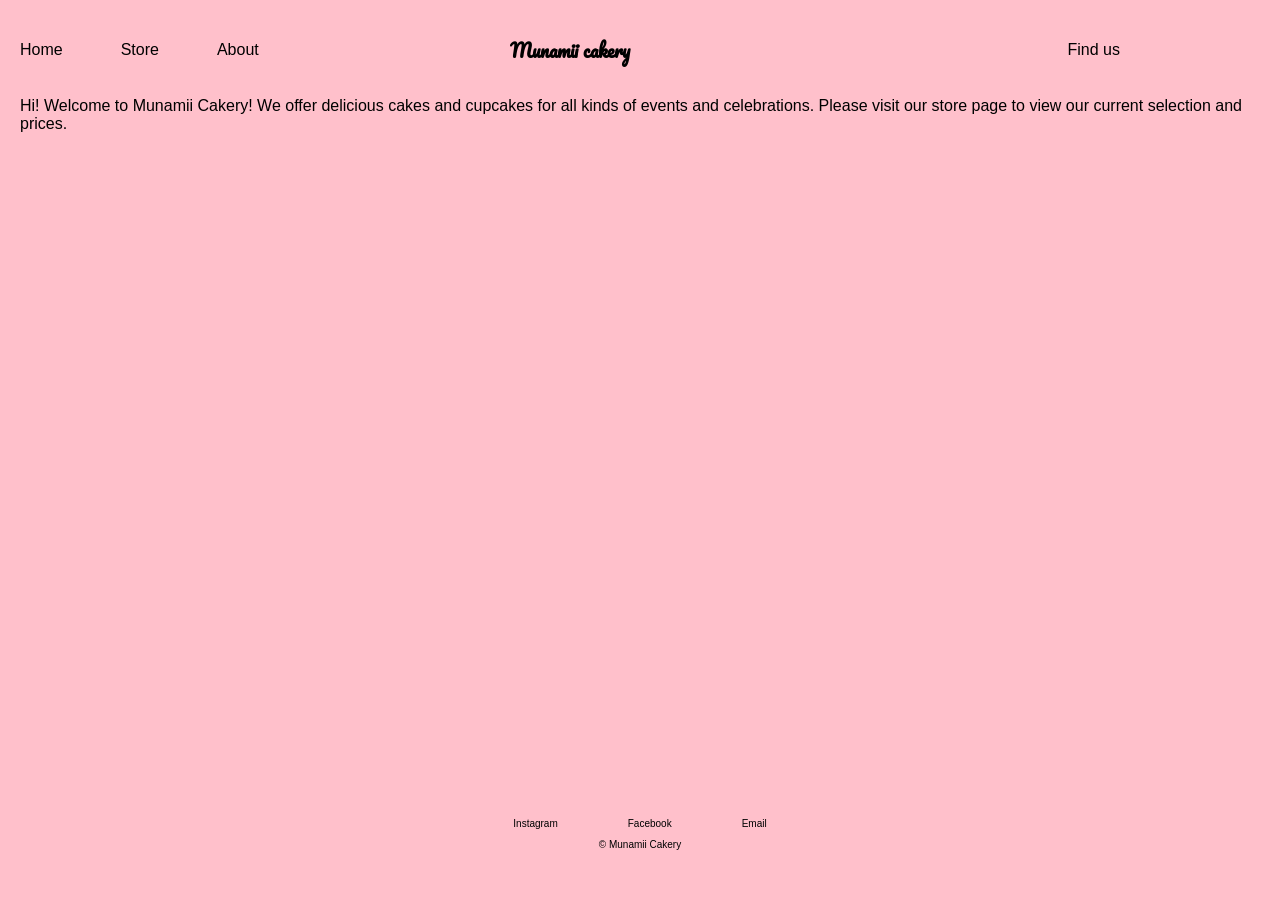
<file: index.html>
<!DOCTYPE html>
<html lang="en">
<head>
    <link rel="stylesheet" href="css/style.css">
    <link href="https://fonts.googleapis.com/css2?family=Pacifico&display=swap" rel="stylesheet">
    <meta charset="UTF-8">
    <meta name="viewport" content="width=device-width, initial-scale=1.0">
    <title>Home | Munamii Cakery</title>
</head>
<script>
function openMenu() {
  document.getElementById("mobileMenu").style.display = "flex";
}

function closeMenu() {
  document.getElementById("mobileMenu").style.display = "none";
}
</script>

<body>

<div class="header">
  <div class="left-nav">
    <div class="hamburger" onclick="openMenu()">☰</div>

    <nav class="top-nav">
      <a href="index.html">Home</a>
      <a href="products.html">Store</a>
      <a href="about.html">About</a>
    </nav>
  </div>

  <h2 class="logo">Munamii cakery</h2>

<div class="right-nav">
  <a href="contact.html" class="find-us-text">Find us</a>
  <a href="contact.html" class="find-us-icon">📍</a>
</div>
</div>

<div class="mobile-menu" id="mobileMenu">
  <div class="close" onclick="closeMenu()">✕</div>

  <a href="index.html">Home</a>
  <a href="products.html">Store</a>
  <a href="about.html">About</a>
</div>
<p>Hi! Welcome to Munamii Cakery! We offer delicious cakes and cupcakes for all kinds of events and celebrations. Please visit our store page to view our current selection and prices.</p>
<footer>
  <div class="footer-row">
    <div class="footer-column">
      <a href="https://www.instagram.com/munamii.cakery/">Instagram</a>
    </div>

    <div class="footer-column">
      <a href="https://www.facebook.com/munamiicupcakes">Facebook</a>
    </div>

    <div class="footer-column">
      <a href="mailto:infomunamii@gmail.com">Email</a>
    </div>
  </div>

  <p class="footer-copy">© Munamii Cakery</p>
</footer>
<script>
function openMenu() {
  document.getElementById("mobileMenu").style.display = "flex";
}

function closeMenu() {
  document.getElementById("mobileMenu").style.display = "none";
}
</script>
</body>
</html>
</file>
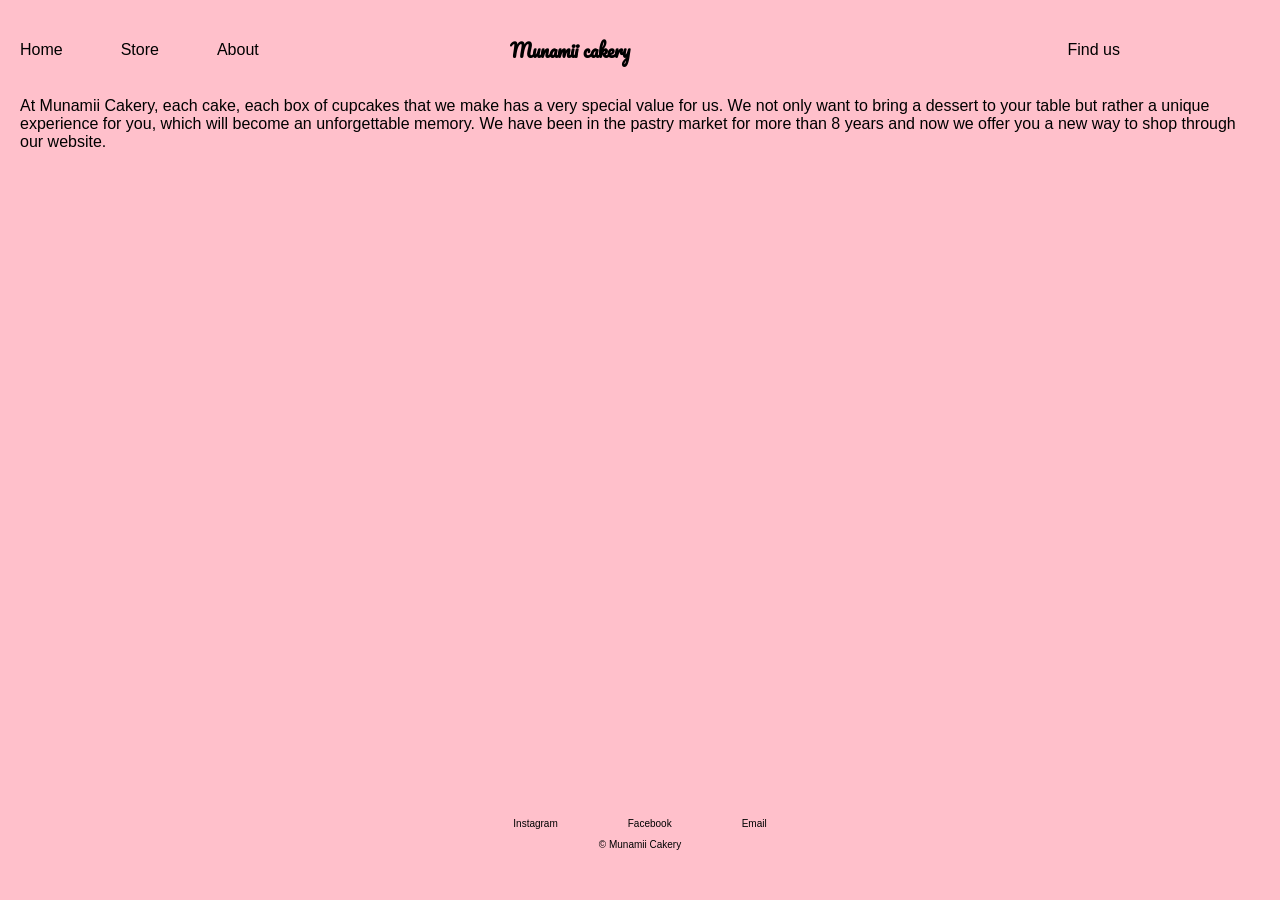
<file: about.html>
<!DOCTYPE html>
<html lang="en">
<head>
    <link rel="stylesheet" href="css/style.css">
    <link href="https://fonts.googleapis.com/css2?family=Pacifico&display=swap" rel="stylesheet">
    <meta charset="UTF-8">
    <meta name="viewport" content="width=device-width, initial-scale=1.0">
    <title>About | Munamii Cakery</title>
</head>
<script>
function openMenu() {
  document.getElementById("mobileMenu").style.display = "flex";
}

function closeMenu() {
  document.getElementById("mobileMenu").style.display = "none";
}
</script>

<body>

<div class="header">
  <div class="left-nav">
    <div class="hamburger" onclick="openMenu()">☰</div>

    <nav class="top-nav">
      <a href="index.html">Home</a>
      <a href="products.html">Store</a>
      <a href="about.html">About</a>
    </nav>
  </div>

  <h2 class="logo">Munamii cakery</h2>

<div class="right-nav">
  <a href="contact.html" class="find-us-text">Find us</a>
  <a href="contact.html" class="find-us-icon">📍</a>
</div>
</div>

<div class="mobile-menu" id="mobileMenu">
  <div class="close" onclick="closeMenu()">✕</div>

  <a href="index.html">Home</a>
  <a href="products.html">Store</a>
  <a href="about.html">About</a>
</div>
    <p>At Munamii Cakery, each cake, each box of cupcakes that we make has a very special 
value for us. We not only want to bring a dessert to your table but rather a unique 
experience for you, which will become an unforgettable memory. We have been in the 
pastry market for more than 8 years and now we offer you a new way to shop through 
our website.</p>
<footer>
  <div class="footer-row">
    <div class="footer-column">
      <a href="https://www.instagram.com/munamii.cakery/">Instagram</a>
    </div>

    <div class="footer-column">
      <a href="https://www.facebook.com/munamiicupcakes">Facebook</a>
    </div>

    <div class="footer-column">
      <a href="mailto:infomunamii@gmail.com">Email</a>
    </div>
  </div>

  <p class="footer-copy">© Munamii Cakery</p>
</footer>
<script>
function openMenu() {
  document.getElementById("mobileMenu").style.display = "flex";
}

function closeMenu() {
  document.getElementById("mobileMenu").style.display = "none";
}
</script>
</body>
</html>
</file>
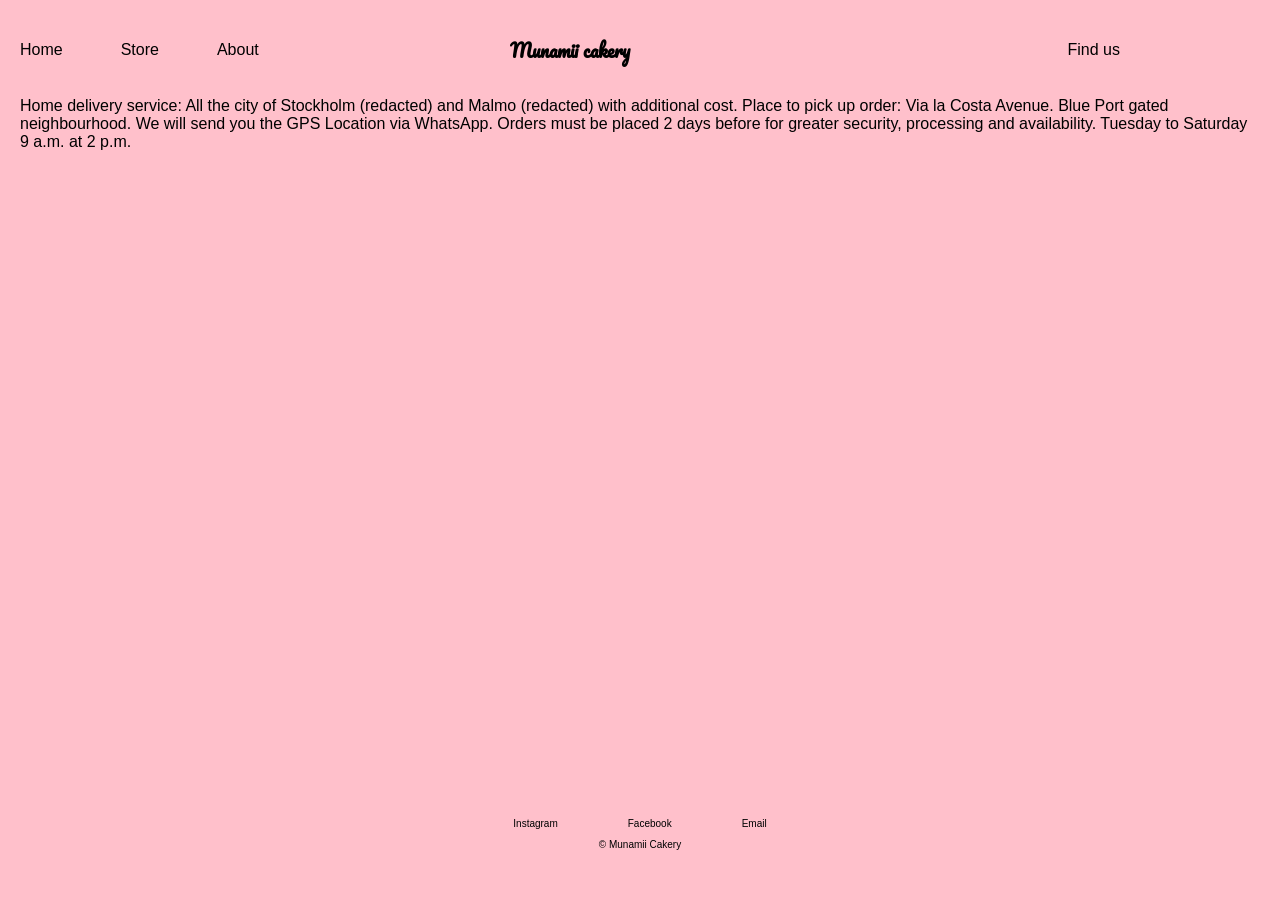
<file: contact.html>
<!DOCTYPE html>
<html lang="en">
<head>
    <link rel="stylesheet" href="css/style.css">
    <link href="https://fonts.googleapis.com/css2?family=Pacifico&display=swap" rel="stylesheet">
    <meta charset="UTF-8">
    <meta name="viewport" content="width=device-width, initial-scale=1.0">
    <title>Contact | Munamii Cakery</title>
</head>
<script>
function openMenu() {
  document.getElementById("mobileMenu").style.display = "flex";
}

function closeMenu() {
  document.getElementById("mobileMenu").style.display = "none";
}
</script>

<body>

<div class="header">
  <div class="left-nav">
    <div class="hamburger" onclick="openMenu()">☰</div>

    <nav class="top-nav">
      <a href="index.html">Home</a>
      <a href="products.html">Store</a>
      <a href="about.html">About</a>
    </nav>
  </div>

  <h2 class="logo">Munamii cakery</h2>

<div class="right-nav">
  <a href="contact.html" class="find-us-text">Find us</a>
  <a href="contact.html" class="find-us-icon">📍</a>
</div>
</div>

<div class="mobile-menu" id="mobileMenu">
  <div class="close" onclick="closeMenu()">✕</div>

  <a href="index.html">Home</a>
  <a href="products.html">Store</a>
  <a href="about.html">About</a>
</div>
    <p>Home delivery service: All the city of Stockholm (redacted) and Malmo (redacted) with 
additional cost. 
Place to pick up order: Via la Costa Avenue. Blue Port gated neighbourhood. We will 
send you the GPS Location via WhatsApp. 
Orders must be placed 2 days before for greater security, processing and availability. 
Tuesday to Saturday 
9 a.m. at 2 p.m.</p>
<footer>
  <div class="footer-row">
    <div class="footer-column">
      <a href="https://www.instagram.com/munamii.cakery/">Instagram</a>
    </div>

    <div class="footer-column">
      <a href="https://www.facebook.com/munamiicupcakes">Facebook</a>
    </div>

    <div class="footer-column">
      <a href="mailto:infomunamii@gmail.com">Email</a>
    </div>
  </div>

  <p class="footer-copy">© Munamii Cakery</p>
</footer>
<script>
function openMenu() {
  document.getElementById("mobileMenu").style.display = "flex";
}

function closeMenu() {
  document.getElementById("mobileMenu").style.display = "none";
}
</script>
</body>
</html>
</file>
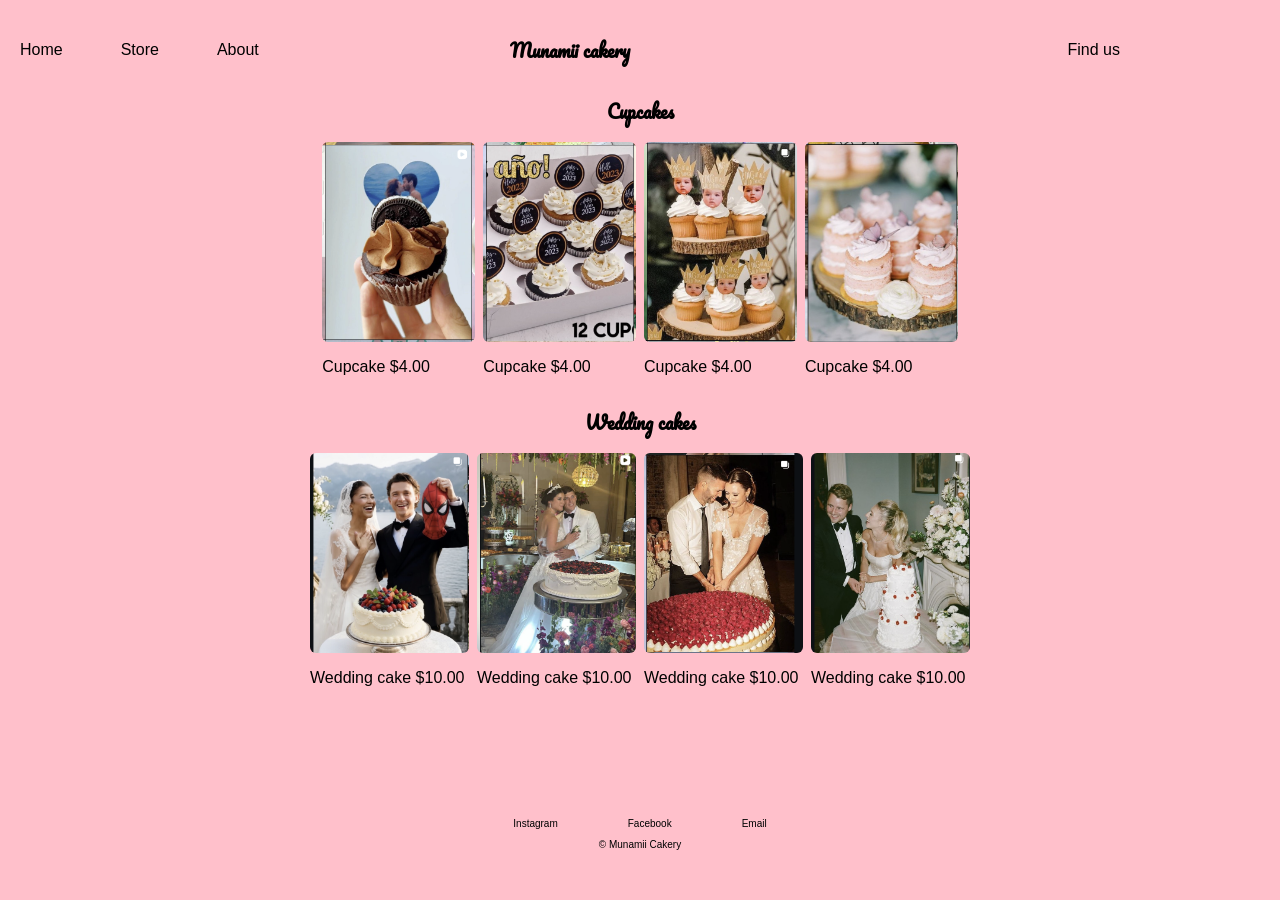
<file: products.html>
<!DOCTYPE html>
<html lang="en">
<head>
    <link rel="stylesheet" href="css/style.css">
    <link href="https://fonts.googleapis.com/css2?family=Pacifico&display=swap" rel="stylesheet">
    <meta charset="UTF-8">
    <meta name="viewport" content="width=device-width, initial-scale=1.0">
    <title>Store | Munamii Cakery</title>
</head>

<script>
function openMenu() {
  document.getElementById("mobileMenu").style.display = "flex";
}

function closeMenu() {
  document.getElementById("mobileMenu").style.display = "none";
}
</script>

<body>

<div class="header">
  <div class="left-nav">
    <div class="hamburger" onclick="openMenu()">☰</div>

    <nav class="top-nav">
      <a href="index.html">Home</a>
      <a href="products.html">Store</a>
      <a href="about.html">About</a>
    </nav>
  </div>

  <h2 class="logo">Munamii cakery</h2>

<div class="right-nav">
  <a href="contact.html" class="find-us-text">Find us</a>
  <a href="contact.html" class="find-us-icon">📍</a>
</div>
</div>

<div class="mobile-menu" id="mobileMenu">
  <div class="close" onclick="closeMenu()">✕</div>

  <a href="index.html">Home</a>
  <a href="products.html">Store</a>
  <a href="about.html">About</a>
</div>

<h2 class="logo">Cupcakes</h2>
<div class="image-grid">

  <div class="card">
  <img src="images/cupcakes/CupCake1.png" alt="">
  <p>Cupcake $4.00</p>
  </div>
  
  <div class="card">
  <img src="images/cupcakes/CupCake2.png" alt="">
  <p>Cupcake $4.00</p>
  </div>
  
  <div class="card">
  <img src="images/cupcakes/CupCake3.png" alt="">
  <p>Cupcake $4.00</p>
  </div>
  
  <div class="card">
  <img src="images/cupcakes/CupCake4.png" alt="">
  <p>Cupcake $4.00</p>
  </div>

</div>
<h2 class="logo">Wedding cakes</h2>
<div class="image-grid">
  <div class="card">
  <img src="images/wedding-cakes/WeddingCake1.png" alt="">
  <p>Wedding cake $10.00</p>
  </div>
  <div class="card">
  <img src="images/wedding-cakes/WeddingCake2.png" alt="">
  <p>Wedding cake $10.00</p>
  </div>
  <div class="card">
  <img src="images/wedding-cakes/WeddingCake3.png" alt="">
  <p>Wedding cake $10.00</p>
  </div>
  <div class="card">
  <img src="images/wedding-cakes/WeddingCake4.png" alt="">
  <p>Wedding cake $10.00</p>
  </div>
</div>

<footer>
  <div class="footer-row">
    <div class="footer-column">
      <a href="https://www.instagram.com/munamii.cakery/">Instagram</a>
    </div>

    <div class="footer-column">
      <a href="https://www.facebook.com/munamiicupcakes">Facebook</a>
    </div>

    <div class="footer-column">
      <a href="mailto:infomunamii@gmail.com">Email</a>
    </div>
  </div>

  <p class="footer-copy">© Munamii Cakery</p>
</footer>
<script>
function openMenu() {
  document.getElementById("mobileMenu").style.display = "flex";
}

function closeMenu() {
  document.getElementById("mobileMenu").style.display = "none";
}
</script>
</body>
</html>
</file>
<file: css/style.css>
html, body {
  height: 100%;
  margin: 0;
  padding: 0;
}

body {
  background-color: pink;
  font-family: Arial, sans-serif;
  display: flex;
  flex-direction: column;
  min-height: 100vh;
  padding: 20px;
  box-sizing: border-box;
}

/* ===== TEXT & LÄNKAR ===== */
a {
  color: black;
  text-decoration: none;
}

nav a {
  margin-right: 18px;
}

/* ===== HEADER ===== */
.header {
  display: grid;
  grid-template-columns: 1fr auto 1fr;
  align-items: center;
  max-width: 1100px;
}

/* vänster meny */
.left-nav {
  justify-self: start;
  display: flex;
  align-items: center;
}

.left-nav nav {
  display: flex;
  gap: 18px;
}

/* logo mitten */
.logo {
  font-family: 'Pacifico', cursive;
  font-size: 18px;
  justify-self: center;
  text-align: center;
}

/* höger meny */
.right-nav {
  justify-self: end;
  display: flex;
  align-items: center;
  justify-content: flex-end;
  min-width: 120px; /* gör zonen stabil */
}

/* ===== HAMBURGER ===== */
.hamburger {
  display: none;
  font-size: 28px;
  cursor: pointer;
  margin-left: 0px; /* flyttar den närmare kanten */
}

/* ===== MOBILE MENU (fullscreen) ===== */
.mobile-menu {
  display: none;
  position: fixed;
  inset: 0;
  background: pink;
  flex-direction: column;
  justify-content: center;
  align-items: center;
  gap: 20px;
  font-size: 24px;
  z-index: 999;
}

.mobile-menu a {
  color: black;
  text-decoration: none;
}

.close {
  position: absolute;
  top: 20px;
  right: 20px;
  font-size: 30px;
  cursor: pointer;
}

/* ===== FOOTER ===== */
footer {
  margin-top: auto;
  margin-bottom: 20px;
  font-size: 10px;
}

.footer-row {
  display: flex;
  justify-content: center;
  gap: 70px;
}

.footer-column {
  display: flex;
  justify-content: center;
  align-items: center;
}

.footer-copy {
  margin-top: 10px;
  text-align: center;
}

/* ===== MOBIL ===== */
@media (max-width: 700px) {

  .hamburger {
    display: block;
  }

  .left-nav nav {
    display: none;
  }

  .find-us-text {
    display: none;
  }

  .find-us-icon {
    display: inline-block;
    font-size: 22px;
  }
}
.find-us-icon {
  display: none;
}
.header {
  grid-template-columns: 1fr auto 1fr;
}

.right-nav {
  justify-self: end;
  min-width: 170px;
  display: flex;
  justify-content: flex-end;
  gap: 16px;
}
.right-nav {
  justify-content: flex-end;
}






.image-grid {
  display: grid;
  grid-template-columns: repeat(4, 1fr);
  gap: 12px;
}
.image-grid img {
  width: 100%;
  height: auto;
  display: block;
  border-radius: 6px;
}
@media (max-width: 900px) {
  .image-grid {
    grid-template-columns: repeat(2, 1fr);
  }
}
@media (max-width: 500px) {
  .image-grid {
    grid-template-columns: 1fr;
  }
}
.image-grid {
  display: grid;
  grid-template-columns: repeat(4, minmax(0, 1fr));
  gap: 8px;
  max-width: 900px;
  margin: 0 auto;
}
.card img {
  width: 100%;
  height: 200px;
  object-fit: cover;
  display: block;
  border-radius: 6px;
}






.mobile-menu {
  display: none;
  position: fixed;
  inset: 0;
  background: pink;
  flex-direction: column;
  justify-content: center;
  align-items: center;
  gap: 20px;
  font-size: 24px;
  z-index: 999;
}

.mobile-menu a {
  text-decoration: none;
  color: black;
}

.close {
  position: absolute;
  top: 20px;
  right: 20px;
  font-size: 30px;
  cursor: pointer;
}

.hamburger {
  display: none;
  font-size: 28px;
  cursor: pointer;
}

@media (max-width: 700px) {

  .left-nav nav {
    display: none;
  }

  .hamburger {
    display: block;
  }

  .find-us-text {
    display: none;
  }

  .find-us-icon {
    display: inline-block;
    font-size: 22px;
  }
}



@media (max-width: 700px) {
  .top-nav {
    display: none;
  }

  .hamburger {
    display: block;
  }

  .find-us-text {
    display: none;
  }

  .find-us-icon {
    display: block;
  }
}

.right-nav {
  justify-self: end;
}


nav a {
  margin: 0;
  margin-right: 40px;
}
</file>
